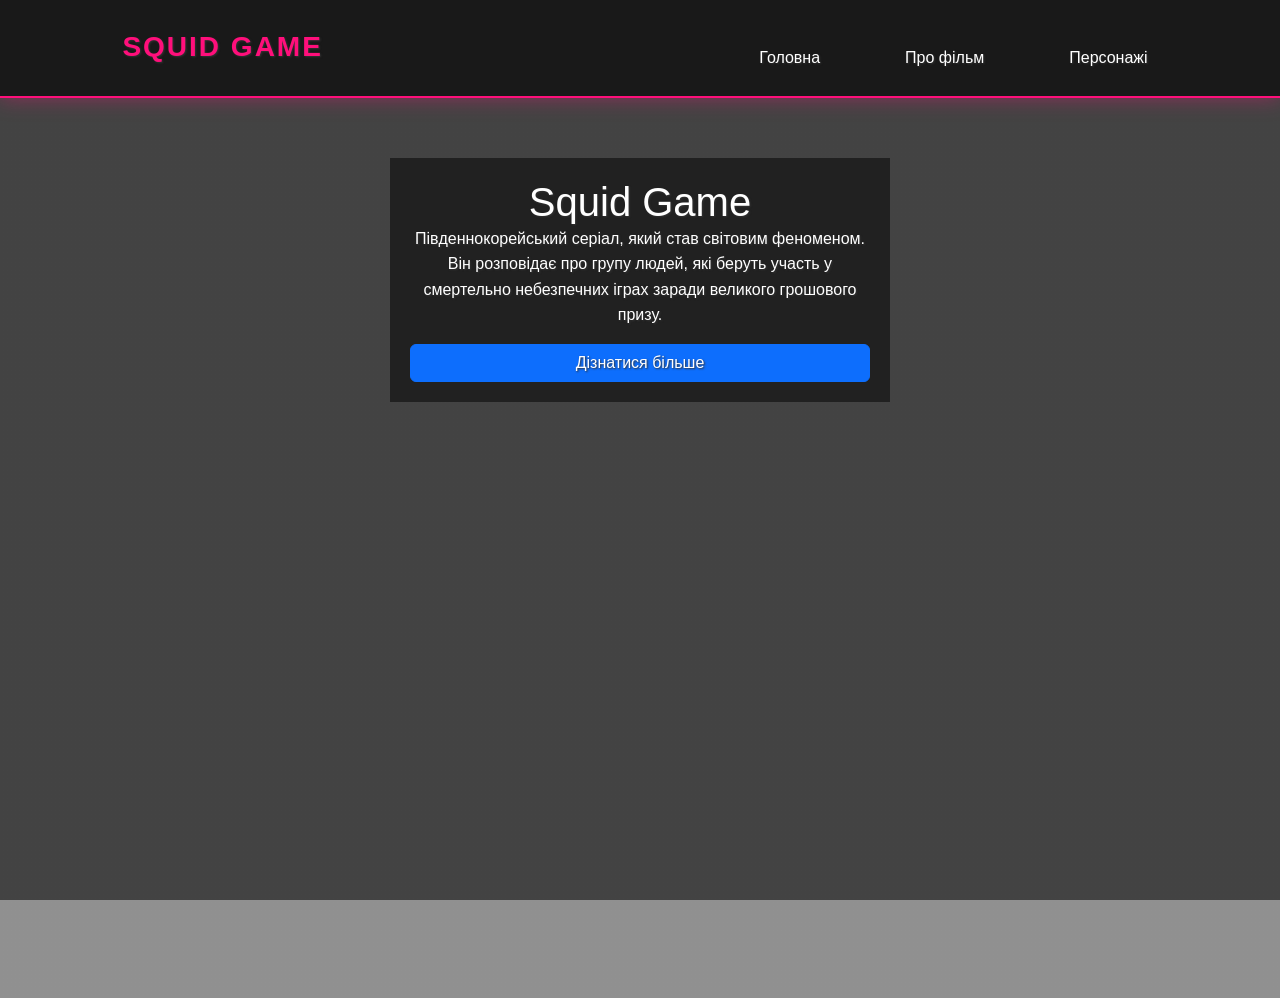
<file: index.html>
<!DOCTYPE html>
<html lang="uk">
<head> 
    <meta charset="UTF-8">
    <meta name="viewport" content="width=device-width, initial-scale=1.0">
    <title>Головна</title>
     <link href="https://cdn.jsdelivr.net/npm/bootstrap@5.3.8/dist/css/bootstrap.min.css" rel="stylesheet" integrity="sha384-sRIl4kxILFvY47J16cr9ZwB07vP4J8+LH7qKQnuqkuIAvNWLzeN8tE5YBujZqJLB" crossorigin="anonymous">
    <link rel="stylesheet" href="style.css">
    </head>


<body class="bod">
    <header class="squid">
        <a class="logo" href="index.html">Squid Game</a>

            <nav class="nav">
                <a href="index.html">Головна</a>
                <a href="aboutfilm.html">Про фільм</a>
                <a href="squidfilmpersons.html">Персонажі</a>
                </nav>

    </header>
    <main>
        <div class="mainhero">
            <h1>Squid Game</h1>
            <p>Південнокорейський серіал, який став світовим феноменом. Він розповідає про групу людей, які беруть участь у смертельно небезпечних іграх заради великого грошового призу.</p>
            <a href="aboutfilm.html" class="btn btn-primary">Дізнатися  більше</a>
        </div>
</file>
<file: style.css>
body {
    font-family: 'Arial', sans-serif;
    line-height: 1.6;
    margin: 0;
    padding: 0;
  }
.bod{
    text-align: left;
    color: rgb(255, 255, 255);
    background: url(https://assets.newsweek.com/wp-content/uploads/2025/08/2555153-squid-game.png?w=1600&quality=80&webp=1);
    text-shadow: #333 1px 1px 2px;
}

.mainhero{
    display: flex;
    justify-content: center;
    flex-direction: column;
    text-align: center;
    width: 500px;
    margin: 0 auto;
    background-color: rgba(0, 0, 0, 0.5);
    padding: 20px;
}
.mainhero2{
   background: #833AB4;
background: linear-gradient(90deg, rgba(131, 58, 180, 1) 0%, rgba(253, 29, 29, 1) 50%, rgba(252, 176, 69, 1) 100%);
color: #fff9f9;
}





header {
    background: #333;
    color: #fdf4f4;
    padding: 10px 0;
    text-align: center;
    font-size: 24px;
    display: flex;
    justify-content: space-between;
    align-items: center;
}


h1 {
    margin: 0; 
}

nav {
    margin: 20px 0;
}

nav a {
    color: #fab0b0;
    margin: 0 15px;
    text-decoration: none;
}

.container {
    width: 80%;
    margin: 0 auto;
    overflow: hidden;
}

footer {
    background: #a10a6f;
    color: #cf0f7f;
    text-align: center;
    padding: 10px 0;
    position: relative;
    bottom: 0;
    width: 100%;
}

.logo {
    text-decoration: none;
    color: #ffffff;
    animation: pulseText 1.5s infinite;
    margin-left: 20px;
}

@keyframes pulseText {
    0% {
        transform: scale(1);
    }

    50% {
        transform: scale(1.15);
    }

    100% {
        transform: scale(1);
    }
}

/* From Uiverse.io by kamehame-ha */ 
.cards {
    display: grid;
   grid-template-columns: repeat(3,1fr);
    gap: 15px;
}

.cards .red {
    background-color: #f43f5e;
}

.cards .blue {
    background-color: #3b82f6;
}

.cards .green {
    background-color: #22c55e;
}

.cards .card {
    display: flex;
    align-items: center;
    justify-content: center;
    flex-direction: column;
    text-align: center;
    height: 300px;
    width: 250px;
    border-radius: 15px;
    color: white;
    cursor: pointer;
    transition: 400ms;
    overflow: hidden;
    padding: 10px;
}

.cards .card img {
    width: 180px;
    height: 200px;
    object-fit: cover;
    border-radius: 10px;
    margin-top: 10px;
    transition: 400ms;
}

.cards .card p.tip {
    font-size: 1em;
    font-weight: 700;
    margin: 5px;
}

.cards .card:hover {
    transform: scale(1.1, 1.1);
}

.cards .card:hover img {
    transform: scale(1.05);
}

.cards:hover > .card:not(:hover) {
    filter: blur(5px);
    transform: scale(0.9, 0.9);
}

















/* From Uiverse.io by G27XLEO */ 
.heart #line {
  fill: none;
  stroke: #e00000;
  stroke-width: 1.5;
  stroke-linecap: butt;
  stroke-linejoin: round;
  stroke-miterlimit: 4;
  stroke-opacity: 1;
  stroke-dasharray: 1;
  stroke-dashoffset: 1;
  animation: dash 3s linear infinite;
}
.heart #point {
  fill: none;
  stroke: #f00000;
  stroke-width: 5;
  stroke-linecap: round;
  stroke-linejoin: round;
  stroke-miterlimit: 0.1;
  stroke-opacity: 1;
  stroke-dasharray: 0.0001, 0.9999;
  stroke-dashoffset: 1;
  animation: dash 3s linear infinite;
}
@keyframes dash {
  0% {
    stroke-dashoffset: 1;
  }
  70% {
    stroke-dashoffset: 0;
  }
  100% {
    stroke-dashoffset: 0;
  }
}



@import url('https://fonts.googleapis.com/css2?family=Orbitron:wght@400;600;700;900&display=swap');

/* Загальні стилі */
* {
    margin: 0;
    padding: 0;
    box-sizing: border-box;
}

body {
    background: #090909;
    color: white;
    font-family: 'Orbitron', sans-serif;
}

/* ================= HEADER ================= */

.squid {
    width: 100%;
    min-height: 80px;
    background: linear-gradient(90deg, #111, #1d1d1d, #111);
    display: flex;
    align-items: center;
    justify-content: space-between;
    padding: 15px 8%;
    border-bottom: 2px solid #ff0f7b;
    position: sticky;
    top: 0;
    z-index: 1000;
    box-shadow: 0 0 20px rgba(255, 15, 123, 0.4);
}

/* Логотип */
.logo {
    color: #ff0f7b;
    text-decoration: none;
    font-size: 28px;
    font-weight: 900;
    text-transform: uppercase;
    letter-spacing: 2px;
    transition: 0.3s;
}

.logo:hover {
    color: #00ff9d;
    text-shadow: 0 0 15px #00ff9d;
}

/* Меню */
.nav {
    display: flex;
    gap: 30px;
}

.nav a {
    color: white;
    text-decoration: none;
    font-size: 16px;
    transition: 0.3s;
    padding: 8px 12px;
    border-radius: 8px;
}

.nav a:hover {
    background: #ff0f7b;
    color: white;
    box-shadow: 0 0 15px #ff0f7b;
}

/* ================= MAIN ================= */

main {
    min-height: 100vh;
    padding: 60px 10%;

    background:
        linear-gradient(rgba(9, 9, 9, 0.45), rgba(9, 9, 9, 0.45)),
        url("https://kino.24tv.ua/resources/photos/news/202110/1772149.jpg?v=1661259312000");

    background-size: cover;
    background-position: center;
    background-repeat: no-repeat;
}

/* Блок інформації */
.mainhero2 {
    max-width: 1000px;
    margin: auto;
    background: rgba(25, 25, 25, 0.9);
    padding: 45px;
    border-radius: 20px;
    border: 1px solid #333;
    box-shadow: 0 0 30px rgba(255, 15, 123, 0.2);
}

/* Заголовок */
.mainhero2 h1 {
    text-align: center;
    font-size: 45px;
    margin-bottom: 35px;
    color: #ff0f7b;
    text-transform: uppercase;
    letter-spacing: 3px;
    text-shadow: 0 0 15px rgba(255, 15, 123, 0.7);
}

/* Абзаци */
.mainhero2 p {
    font-family: Arial, sans-serif;
    font-size: 18px;
    line-height: 1.8;
    color: #dddddd;
    margin-bottom: 20px;
    padding-left: 15px;
    border-left: 3px solid #00ff9d;
}

/* ================= VIDEO ================= */

iframe {
    display: block;
    width: 100%;
    max-width: 873px;
    height: 490px;
    margin: 50px auto;
    border-radius: 20px;
    border: 3px solid #ff0f7b;
    box-shadow:
        0 0 20px rgba(255, 15, 123, 0.5),
        0 0 40px rgba(0, 255, 157, 0.2);
}

/* ================= АДАПТИВНІСТЬ ================= */

@media (max-width: 768px) {

    .squid {
        flex-direction: column;
        gap: 15px;
        padding: 20px;
    }

    .nav {
        gap: 10px;
        flex-wrap: wrap;
        justify-content: center;
    }

    .nav a {
        font-size: 13px;
    }

    main {
        padding: 30px 5%;
    }

    .mainhero2 {
        padding: 25px;
    }

    .mainhero2 h1 {
        font-size: 30px;
    }

    .mainhero2 p {
        font-size: 16px;
    }

    iframe {
        height: 280px;
        margin: 30px auto;
    }
}


body {
    margin: 0;
    font-family: 'Orbitron', sans-serif;
    background: url("squid.jpg") center center / cover fixed no-repeat;
    color: white;
}

/* Затемнення фону, щоб текст було добре видно */
body::before {
    content: "";
    position: fixed;
    inset: 0;
    background: rgba(0, 0, 0, 0.55);
    z-index: -1;
}

/* Шапка */
.squid {
    width: 100%;
    min-height: 80px;
    background: rgba(10, 10, 10, 0.85);
    display: flex;
    align-items: center;
    justify-content: space-between;
    padding: 15px 8%;
    box-sizing: border-box;
    border-bottom: 2px solid #ff0f7b;
}

/* Логотип */
.logo {
    color: #ff0f7b;
    text-decoration: none;
    font-size: 28px;
    font-weight: bold;
}

/* Меню */
.nav {
    display: flex;
    gap: 25px;
}

.nav a {
    color: white;
    text-decoration: none;
    padding: 10px 15px;
    border-radius: 8px;
    transition: 0.3s;
}

.nav a:hover {
    background: #ff0f7b;
    box-shadow: 0 0 15px #ff0f7b;
}

/* Головна сторінка */
.mainhero2 {
    max-width: 1000px;
    margin: 60px auto;
    padding: 40px;
    background: rgba(0, 0, 0, 0.7);
    border-radius: 20px;
    border: 2px solid #ff0f7b;
    box-shadow: 0 0 30px rgba(255, 15, 123, 0.4);
}

.mainhero2 h1 {
    color: #ff0f7b;
    text-align: center;
    font-size: 45px;
    text-shadow: 0 0 15px #ff0f7b;
}

.mainhero2 p {
    font-family: Arial, sans-serif;
    font-size: 18px;
    line-height: 1.7;
}
</file>
